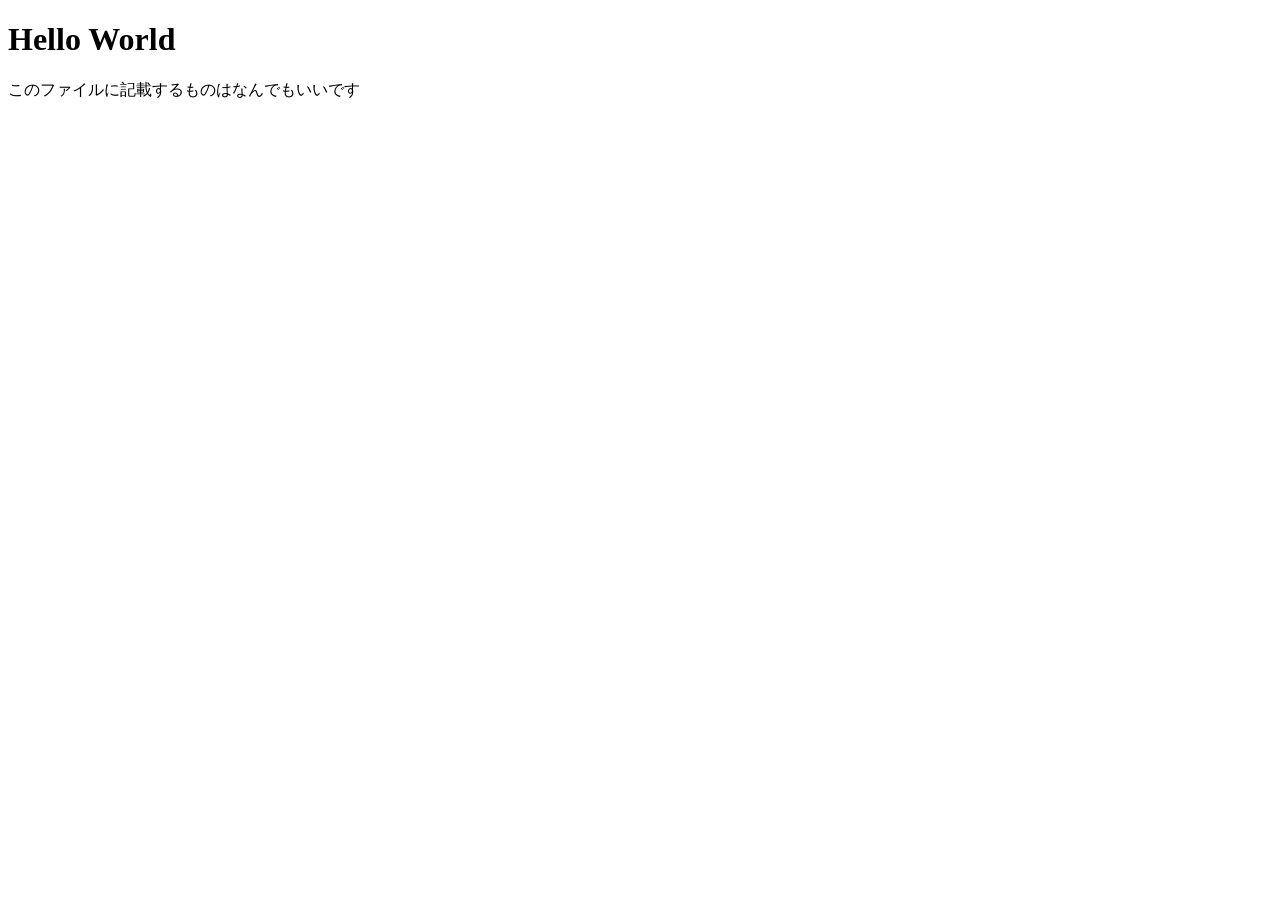
<file: src/php05/index.html>
<!DOCTYPE html>
<html lang="ja">
<head>
    <meta charset="UTF-8">
    <meta name="viewport" content="width=device-width, initial-scale=1.0">
    <title>Document</title>
</head>
<body>
    <h1>Hello World</h1>
    <p>このファイルに記載するものはなんでもいいです</p>
</body>
</html>
</file>
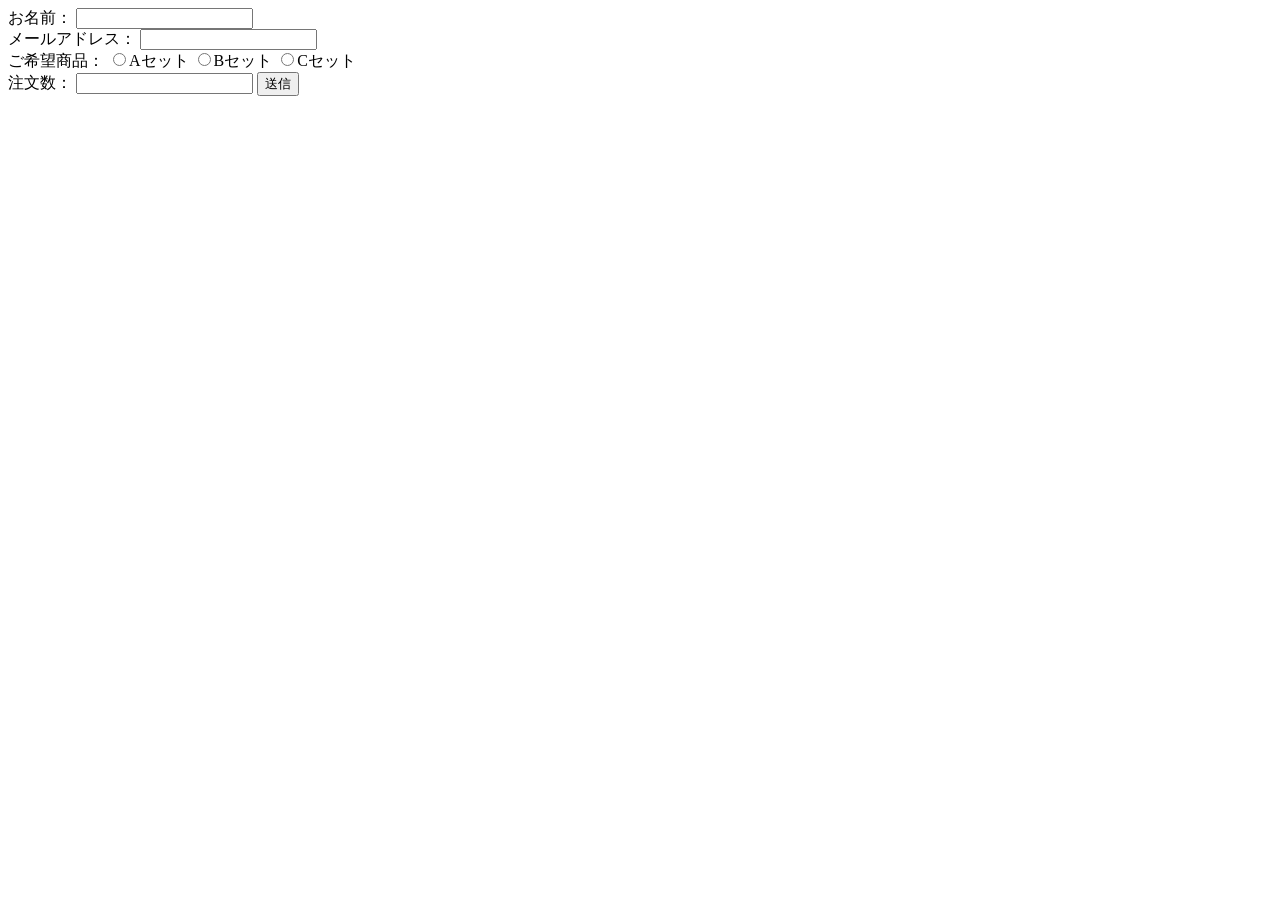
<file: src/php01/config/index.html>
<!DOCTYPE html>
<html lang="ja">
<head>
    <meta charset="UTF-8">
    <meta name="viewport" content="width=device-width, initial-scale=1.0">
    <title>Document</title>
</head>
<body>
    <form action="result.php" method="post">
        お名前：
        <input type="text" name="my_name" />
        <br>
        メールアドレス：
        <input type="email" name="email" id="">
        <br>
        ご希望商品：
        <input type="radio" name="choices" value="Aセット" />Aセット
        <input type="radio" name="choices" value="Bセット" />Bセット
        <input type="radio" name="choices" value="Cセット" />Cセット
        <br>
        注文数：
        <input type="number" name="number" value="">
        <input type="submit" value="送信" />
    </form>
</body>
</html>
</file>
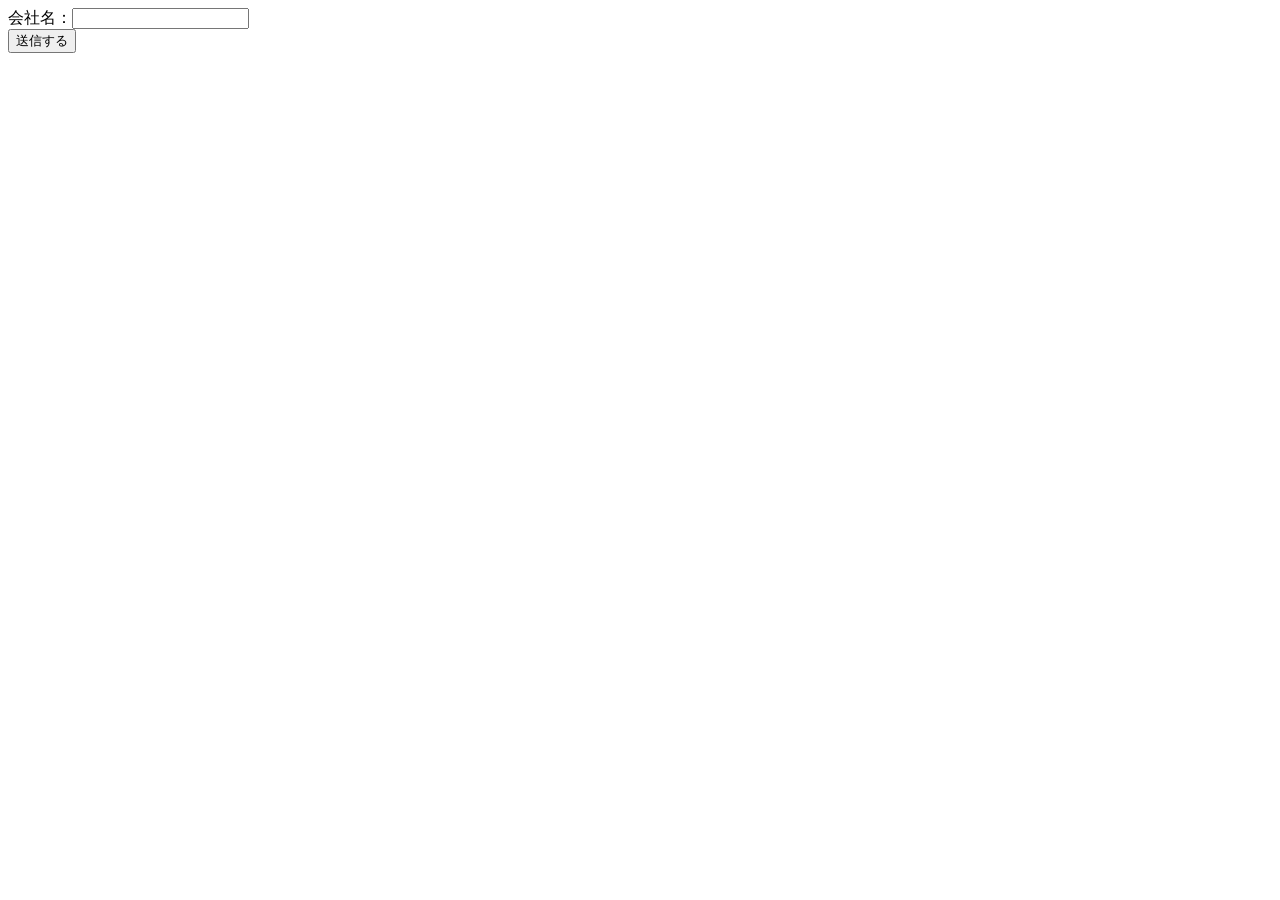
<file: src/php01/config/course.html>
<!DOCTYPE html>
<html lang="ja">
<head>
    <meta charset="UTF-8">
    <meta name="viewport" content="width=device-width, initial-scale=1.0">
    <title>Document</title>
</head>
<body>
    <form action="course.php" method="GET">
    <!-- <form action="course.php" method="POST"> -->
        <label>会社名：<input type="text" name="company"></label>
        <br>
        <input type="submit" name="submit" value="送信する" />
    </form>

</body>
</html>
</file>
